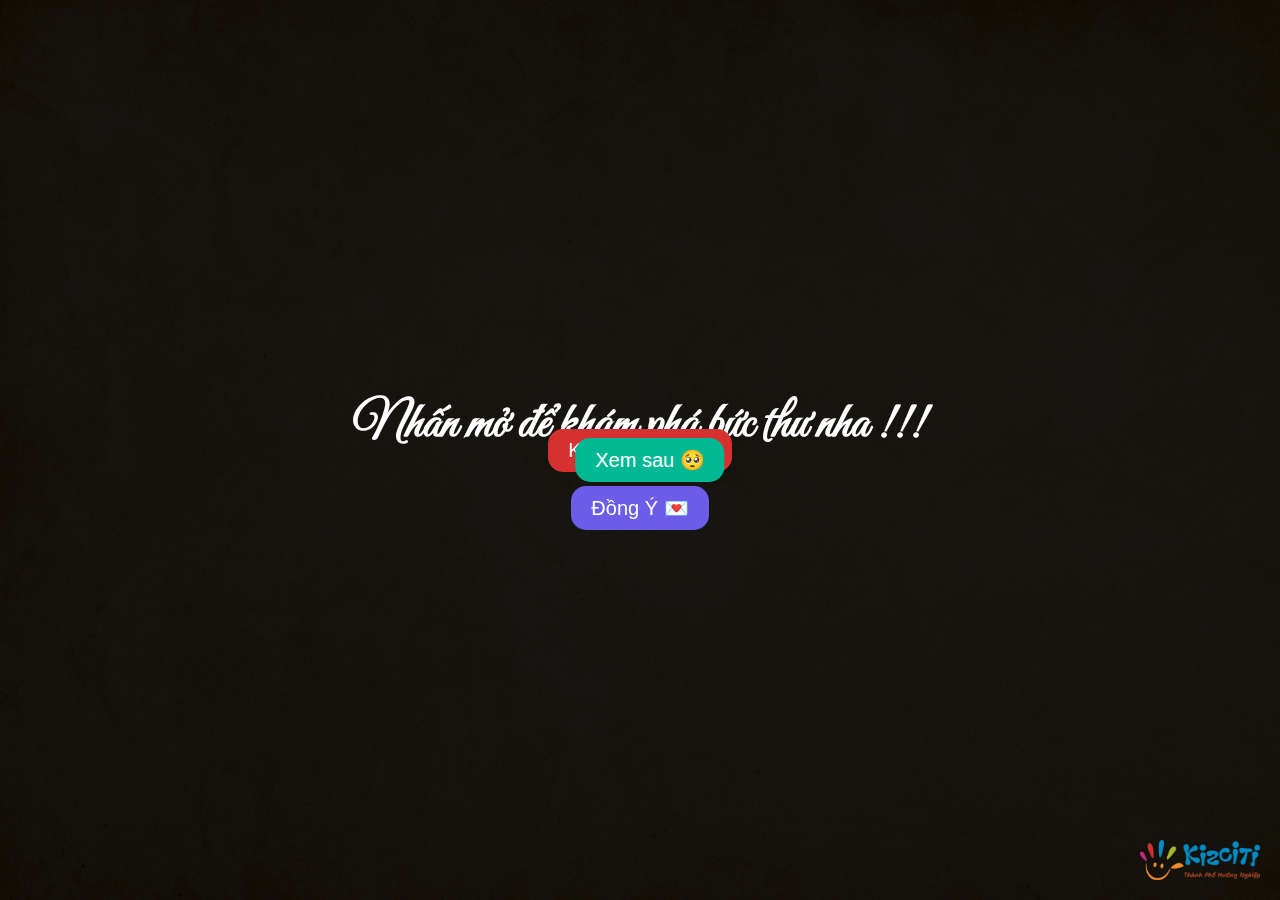
<file: body.html>
<!DOCTYPE html>
<html lang="vi">
<head>
  <meta charset="UTF-8" />
  <title>Lời Tạm Biệt 💜</title>
  <img src="picture/anh.webp" alt="Logo" id="logo" />
  <link href="https://fonts.googleapis.com/css2?family=Poppins:wght@400;700&family=Great+Vibes&display=swap" rel="stylesheet" />
  <style>
    body {
      margin: 0;
      padding: 0;
      font-family: "Poppins", sans-serif;
      background: url("picture/nengiayne.jpg") no-repeat center center fixed;
      background-size: cover;
      overflow: hidden;
    }
    #overlay {
      position: fixed;
      top: 0; left: 0;
      width: 100%; height: 100%;
      background: rgba(0, 0, 0, 0.9);
      display: flex;
      flex-direction: column;
      justify-content: center;
      align-items: center;
      z-index: 9999;
    }
    #overlay h1 {
      color: white;
      font-family: "Great Vibes", cursive;
      font-size: 50px;
      margin-bottom: 20px;
      text-align: center;
    }
    #overlay button {
      font-size: 20px;
      margin: 10px;
      padding: 10px 20px;
      border: none;
      border-radius: 15px;
      cursor: pointer;
      transition: transform 0.3s;
    }
    #yesBtn { background: #6c5ce7; color: white; }
    #noBtn { background: #d63031; color: white; position: absolute; }
    #laterBtn {
      background: #00b894;
      color: white;
      position: absolute;
      top: 50%;
      left: 50%;
      transform: translate(-50%, -50%);
      transition: left 0.3s ease, top 0.3s ease;
    }
    .container {
      position: relative;
      width: 100%;
      height: 100vh;
    }
    .center-img {
      position: absolute;
      top: 50%;
      left: -400px;
      transform: translateY(-50%);
      width: 700px;
      animation: moveCenter 2s forwards;
      cursor: pointer;
      z-index: 5;
    }
    .decor-img {
      position: absolute;
      top: -200px;
      right: -200px;
      width: 2000px;
      animation: moveBottomLeft 2.5s forwards;
    }
    .arrow-img {
      position: absolute;
      top: -20px;
      left: 50%;
      transform: translateX(-50%);
      width: 100px;
      animation: moveTopCenter 3s forwards;
    }
    @keyframes moveCenter {
      to { left: 50%; transform: translate(-50%, -50%); }
    }
    @keyframes moveBottomLeft {
      to { top: -70px; right: 1000px; }
    }
    @keyframes moveTopCenter {
      to { top: 24%; }
    }
    .fade-out { animation: fadeOut 1s forwards; }
    @keyframes fadeOut { to { opacity: 0; } }
    #fireworks {
      position: fixed;
      top: 0; left: 0;
      width: 100%; height: 100%;
      pointer-events: none;
      z-index: 10000;
    }
    #logo {
  position: fixed;
  bottom: 20px; 
  right: 20px; 
  width: 120px;  
  z-index: 10000;
  pointer-events: none; 
}

  </style>
</head>
<body>
  <div id="overlay">
    <h1>Nhấn mở để khám phá bức thư nha !!!</h1>
    <button id="yesBtn">Đồng Ý 💌</button>
    <button id="noBtn">Không nhaaa ^^</button>
    <button id="laterBtn">Xem sau 🥺</button>
  </div>
  <canvas id="fireworks"></canvas>
  <div class="container" id="mainContent" style="display:none;">
    <img src="picture/lathu.png" alt="Lá thư" class="center-img" id="center-img">
    <img src="picture/decor.png" alt="Trang trí" class="decor-img">
    <img src="picture/muiten.png" alt="Mũi tên" class="arrow-img">
  </div>
  <audio id="clickSound" src="amthanh/click.wav"></audio>
  <audio id="clickSound2" src="amthanh/click2.wav"></audio>
  <script>
    const overlay = document.getElementById("overlay");
    const yesBtn = document.getElementById("yesBtn");
    const noBtn = document.getElementById("noBtn");
    const laterBtn = document.getElementById("laterBtn");
    const mainContent = document.getElementById("mainContent");
    const centerImg = document.getElementById("center-img");
    const clickSound = document.getElementById("clickSound");
    clickSound.volume = 0.7;
    const clickSound2 = document.getElementById("clickSound2");

    yesBtn.addEventListener("click", () => {
      overlay.style.display = "none";
      mainContent.style.display = "block";
    });

    noBtn.addEventListener("mouseover", () => {
      const x = Math.random() * (window.innerWidth - noBtn.offsetWidth);
      const y = Math.random() * (window.innerHeight - noBtn.offsetHeight);
      noBtn.style.left = x + "px";
      noBtn.style.top = y + "px";
    });

    laterBtn.addEventListener("mouseover", () => {
      const x = Math.random() * (window.innerWidth - laterBtn.offsetWidth);
      const y = Math.random() * (window.innerHeight - laterBtn.offsetHeight);
      laterBtn.style.left = x + "px";
      laterBtn.style.top = y + "px";
    });

    laterBtn.addEventListener("click", () => {
      overlay.style.display = "none";
      mainContent.style.display = "block";
    });

    centerImg.addEventListener("click", () => {
      clickSound2.currentTime = 0.7;
      clickSound2.play();
      document.body.classList.add("fade-out");
      setTimeout(() => {
        window.location.href = "end.html";
      }, 1000);
    });

    document.body.addEventListener("click", (e) => {
      if (e.target !== centerImg) {
        clickSound.currentTime = 0;
        clickSound.play();
        fireworks.shoot(Math.random() * window.innerWidth, Math.random() * window.innerHeight);
      }
    });

    const canvas = document.getElementById("fireworks");
    const ctx = canvas.getContext("2d");
    canvas.width = window.innerWidth;
    canvas.height = window.innerHeight;

    class Firework {
      constructor(x, y) {
        this.x = x; this.y = y;
        this.particles = [];
        for (let i = 0; i < 50; i++) {
          const angle = Math.random() * 2 * Math.PI;
          const speed = Math.random() * 5 + 2;
          this.particles.push({
            x: x, y: y,
            vx: Math.cos(angle) * speed,
            vy: Math.sin(angle) * speed,
            alpha: 1,
            radius: Math.random() * 3 + 2
          });
        }
      }
      update() {
        this.particles.forEach(p => {
          p.x += p.vx;
          p.y += p.vy;
          p.vy += 0.05;
          p.alpha -= 0.01;
        });
      }
      draw(ctx) {
        this.particles.forEach(p => {
          ctx.beginPath();
          ctx.arc(p.x, p.y, p.radius, 0, 2 * Math.PI);
          ctx.fillStyle = `rgba(255, ${Math.random()*255}, ${Math.random()*255}, ${p.alpha})`;
          ctx.fill();
        });
      }
    }

    const fireworks = {
      list: [],
      shoot(x, y) { this.list.push(new Firework(x, y)); },
      animate() {
        ctx.clearRect(0, 0, canvas.width, canvas.height);
        this.list.forEach((fw, i) => {
          fw.update();
          fw.draw(ctx);
          if (fw.particles.every(p => p.alpha <= 0)) this.list.splice(i, 1);
        });
        requestAnimationFrame(() => this.animate());
      }
    };
    fireworks.animate();

    window.addEventListener("resize", () => {
      canvas.width = window.innerWidth;
      canvas.height = window.innerHeight;
    });
  </script>
</body>
</html>
</file>
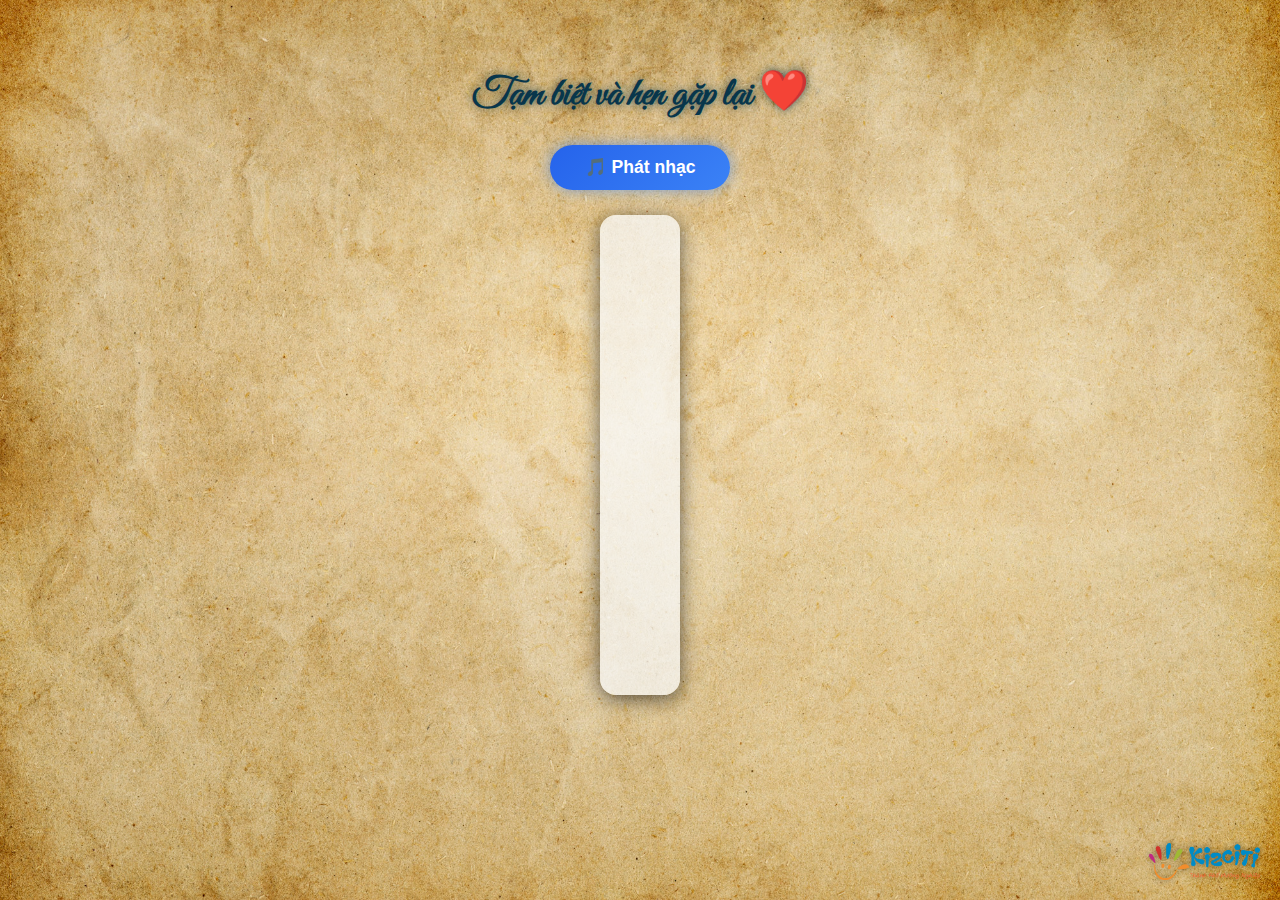
<file: end.html>
<!DOCTYPE html>
<html lang="vi">
<head>
  <meta charset="UTF-8" />
  <title>Lời Tạm Biệt 💜</title>
  <link href="https://fonts.googleapis.com/css2?family=Poppins:wght@400;700&family=Great+Vibes&display=swap" rel="stylesheet" />
  <style>
    body {
      margin: 0;
      padding: 40px;
      min-height: 100vh;
      background: url('picture/nengiayne.jpg') center/cover no-repeat;
      background-size: 100% 100%;
      animation: slowGradient 20s ease infinite;
      color: #083242;
      font-family: 'Poppins', sans-serif;
      display: flex;
      flex-direction: column;
      align-items: center;
      box-sizing: border-box;
      transition: background 1s ease;
    }

    @keyframes slowGradient {
      0% { background-position: 0% 50%; }
      50% { background-position: 100% 50%; }
      100% { background-position: 0% 50%; }
    }

    body.bg-image {
      background: url('picture/nen3.png') center/cover no-repeat;
      animation: none;
    }

    #content {
      max-width: 900px;
      background: rgba(249, 251, 252, 0.7);
      padding: 30px 40px;
      border-radius: 16px;
      box-shadow: 0 4px 20px rgba(0,0,0,0.6);
      font-size: 1.15rem;
      line-height: 1.7;
      color: #ddd;
      margin-bottom: 30px;
      min-height: 420px;
      white-space: pre-wrap;
      position: relative;
      z-index: 1;
      transition: background 1s ease, color 1s ease;
    }

    #content.bg-white {
      background: rgba(241, 242, 243, 0.959);
      color: #0a0101;
    }

    h1 { 
      font-family: 'Great Vibes', cursive;
      font-size: 2.5em;
      margin-bottom: 25px;
      color: #08364b;
      text-align: center;
      font-weight: 700;
      text-shadow: 0 0 10px rgba(9, 55, 77, 0.7);
    }

    #playButton {
      padding: 12px 35px;
      font-size: 1.1em;
      font-weight: 700;
      border: none;
      border-radius: 50px;
      background: linear-gradient(135deg, #2563eb, #3b82f6);
      color: white;
      cursor: pointer;
      transition: all 0.3s ease;
      margin-bottom: 25px;
      box-shadow: 0 0 15px rgba(59, 130, 246, 0.6);
    }
    #playButton:hover {
      background: linear-gradient(135deg, #1d4ed8, #2563eb);
      transform: scale(1.05);
    }

    .heart {
  position: absolute;
  bottom: 0;              /* bắt đầu từ đáy màn hình */
  left: 50%;              /* sẽ bị override bằng JS random */
  animation: floatUpWave 8s ease-in-out forwards;
  user-select: none;
  pointer-events: none;
  color: #e879f9;
  font-size: 20px;
  will-change: transform;
  z-index: 999;
  text-shadow: 0 0 6px rgba(232,121,249,0.6);
}

@keyframes floatUpWave {
  0%   { transform: translateY(0) scale(1); opacity: 1; }
  100% { transform: translateY(-100vh) scale(0.8); opacity: 0; }
}

    /* Hiệu ứng nổ tim */
    .explosion {
      position: absolute;
      font-size: 16px;
      opacity: 1;
      pointer-events: none;
      animation: explode 1s ease-out forwards;
    }
    @keyframes explode {
      0%   { transform: scale(0.5) translate(0,0); opacity: 1; }
      100% { transform: scale(1.5) translate(var(--x), var(--y)); opacity: 0; }
    }

    #closing {
      font-family: 'Great Vibes', cursive;
      font-size: 2em;
      color: #93c5fd;
      margin-top: 30px;
      text-align: center;
      opacity: 0;
      transition: opacity 1.5s ease-in-out;
      text-shadow: 0 0 8px rgba(147, 197, 253, 0.6);
    }

    #logo {
      position: fixed;
      bottom: 20px;
      right: 20px;
      width: 111px;
      pointer-events: none;
      user-select: none;
      filter: drop-shadow(0 0 3px rgba(0,0,0,0.5));
      z-index: 1000;
    }
  </style>
</head>
<body>

  <h1>Tạm biệt và hẹn gặp lại ❤️</h1>
  <button id="playButton">🎵 Phát nhạc</button>
  <div id="content"></div>

  <audio id="myAudio" loop>
    <source src="amthanh/nhac.mp3" type="audio/mpeg" />
    Trình duyệt của bạn không hỗ trợ phát nhạc.
  </audio>
  <audio id="popSound" src="amthanh/pop.mp3"></audio>

  <img src="picture/anh.webp" id="logo" alt="Logo">

  <script>
    const icons = ['❤️','💖','💜','💕','💗','💞','💘'];
    const popSound = document.getElementById("popSound");

    // Tim bay tự động
    function createHeart() {
      const icon = icons[Math.floor(Math.random() * icons.length)];
      const heart = document.createElement('div');
      heart.classList.add('heart');
      heart.innerText = icon;
      heart.style.left = Math.random() * 100 + 'vw';
      heart.style.fontSize = (18 + Math.random() * 12) + 'px';
      heart.style.animationDuration = (6 + Math.random() * 4) + 's';
      document.body.appendChild(heart);
      setTimeout(() => heart.remove(), 8000);
    }
    setInterval(createHeart, 1200);

    // Click → tim bay rồi nổ
    document.body.addEventListener("click", (e) => {
      const icon = icons[Math.floor(Math.random() * icons.length)];
      const heart = document.createElement("div");
      heart.classList.add("heart");
      heart.innerText = icon;
      heart.style.left = e.clientX + "px";
      heart.style.top = e.clientY + "px";
      heart.style.fontSize = (20 + Math.random() * 15) + "px";
      heart.style.animationDuration = "0.6s";

      document.body.appendChild(heart);

      // Sau 0.6s: nổ tim
      setTimeout(() => {
        heart.remove();
        createExplosion(e.clientX, e.clientY);
      }, 600);
    });

    function createExplosion(x, y) {
      // phát âm thanh nổ
      popSound.currentTime = 0;
      popSound.play();

      for (let i = 0; i < 12; i++) {
        const icon = icons[Math.floor(Math.random() * icons.length)];
        const piece = document.createElement("div");
        piece.classList.add("explosion");
        piece.innerText = icon;
        piece.style.left = x + "px";
        piece.style.top = y + "px";

        const angle = (i / 12) * (2 * Math.PI);
        const distance = 120 + Math.random() * 50;
        piece.style.setProperty("--x", Math.cos(angle) * distance + "px");
        piece.style.setProperty("--y", Math.sin(angle) * distance + "px");

        document.body.appendChild(piece);
        setTimeout(() => piece.remove(), 1000);
      }
    }

    // Nội dung gõ chữ
    const fullText = `Kính gửi toàn thể anh chị điều hành cùng các anh chị HDV,

Em là Nguyễn Tùng Dương, HDV Block 3. Hôm nay là ngày cuối cùng em làm việc tại KizCiti. Biết đến và được làm việc tại KizCiti là một may mắn lớn đối với em. Đây cũng là một trong những công việc đầu tiên em đảm nhận khi vừa đặt chân đến Hà Nội.

Thật khó để nói lời tạm biệt sau quãng thời gian gắn bó và đồng hành cùng mọi người. Em muốn gửi lời cảm ơn sâu sắc đến từng anh chị điều hành và các bạn HDV – những người đã luôn hỗ trợ, đồng hành và giúp đỡ em trong suốt thời gian qua, không chỉ về công việc mà còn về tinh thần, kiến thức và những trải nghiệm quý giá.

Quãng thời gian làm việc tại đây chắc chắn là một trong những kỷ niệm đáng nhớ, tô điểm cho thanh xuân của em thêm rực rỡ. Em rất trân trọng môi trường làm việc thân thiện, tinh thần đoàn kết và sự sẻ chia mà mọi người đã tạo nên. Nếu còn duyên, hy vọng một ngày không xa em sẽ gặp lại mọi người với tư cách HDV part-time ạ hihi.

Giờ đây, khi bước sang một chặng đường mới, em sẽ mang theo tất cả những ký ức đẹp, tình cảm chân thành và những bài học quý báu mà KizCiti đã trao tặng. Mong rằng, dù có đi đâu, em và mọi người vẫn giữ được mối liên hệ tốt đẹp này và luôn nhớ về nhau với sự trân trọng.

Em xin chúc KizCiti ngày càng phát triển đón thật nhiều đoàn và đón thật rực rỡ, anh chị điều hành cùng các bạn HDV nhiều sức khỏe, niềm vui và thành công trong công việc cũng như cuộc sống.

Một lần nữa, em xin gửi lời cảm ơn và chào tạm biệt chân thành nhất!

Nguyễn Tùng Dương – P056`;

    const contentEl = document.getElementById("content");
    let index = 0;

    function typeWriter() {
      if (index < fullText.length) {
        let char = fullText[index];
        contentEl.innerHTML += (char === '\n') ? "<br>" : char;
        index++;

        let delay = 30;
        if (".,!?".includes(char)) delay = 400;
        if (char === '\n') delay = 600;

        setTimeout(typeWriter, delay);
      }
    }

    function fadeIn(audio) {
      let volume = 0;
      const interval = setInterval(() => {
        if (volume < 0.5) {
          volume += 0.01;
          audio.volume = volume;
        } else {
          clearInterval(interval);
        }
      }, 150);
    }

    document.getElementById('playButton').addEventListener('click', () => {
      const btn = document.getElementById("playButton");
      const audio = document.getElementById("myAudio");

      document.body.classList.add('bg-image');
      contentEl.classList.add('bg-white');

      audio.volume = 0;
      audio.play().then(() => {
        fadeIn(audio);
        btn.style.opacity = '0';
        setTimeout(() => btn.style.display = 'none', 500);
      });

      typeWriter();
    });
  </script>
</body>
</html>
</file>
